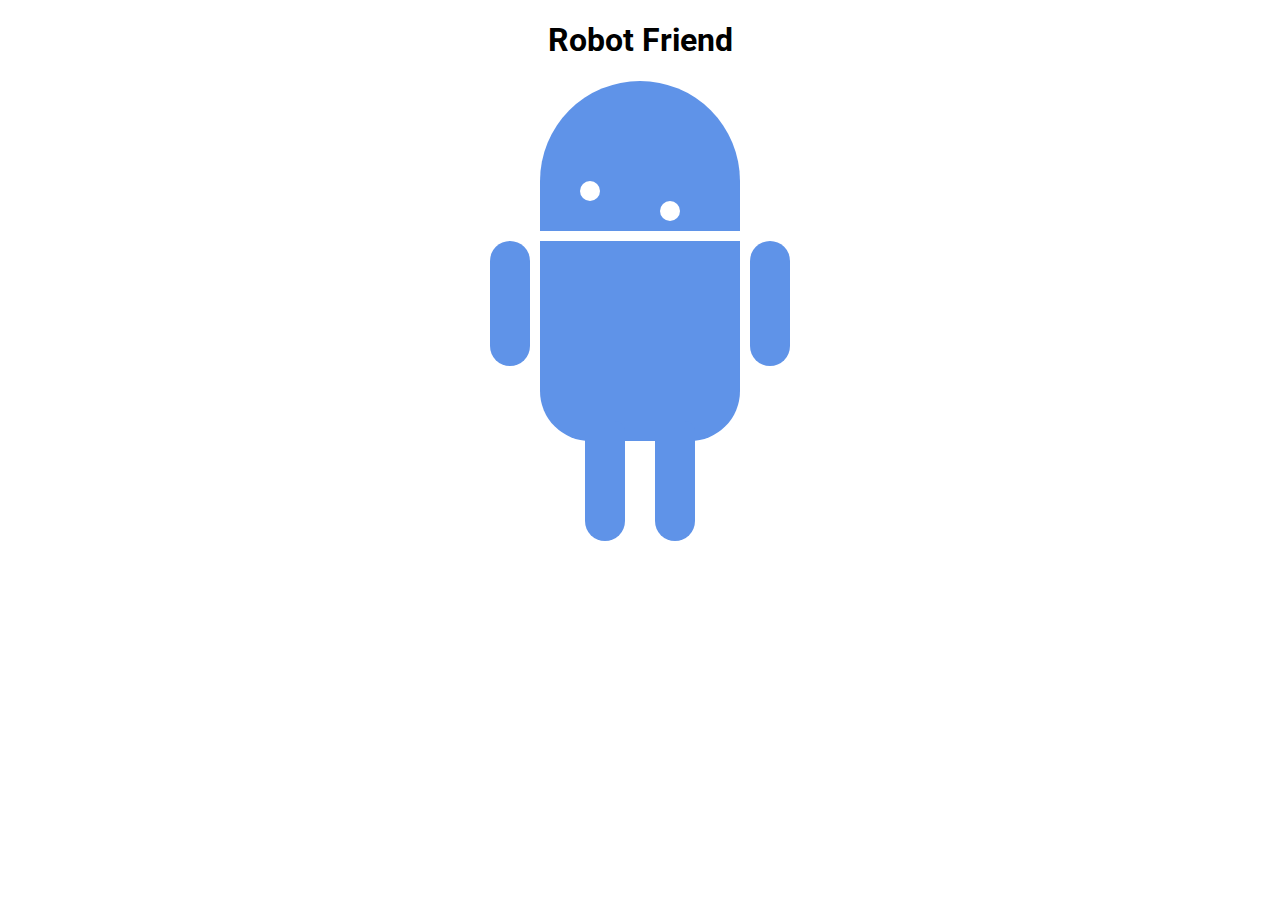
<file: Ex Robot Animation/index.html>
<!DOCTYPE html>
<html>
<head>
	<title>RoboPage</title>
	<link rel="stylesheet" type="text/css" href="style.css">
	<link href="https://fonts.googleapis.com/css?family=Roboto" rel="stylesheet">
</head>
<body>
	<h1>Robot Friend</h1>
	<div class="robots">
		<div class="android"> 
			<div class="head"> 
				<div class="eyes"> 
					<div class="left_eye"></div> 
					<div class="right_eye"></div>
				</div> 
			</div> 
			<div class="upper_body"> 
				<div class="left_arm"></div> 
				<div class="torso"></div> 
				<div class="right_arm"></div> 
			</div> 
			<div class="lower_body"> 
				<div class="left_leg"></div> 
				<div class="right_leg"></div> 
			</div> 
		</div>
	</div>
</body>
</html>
</file>
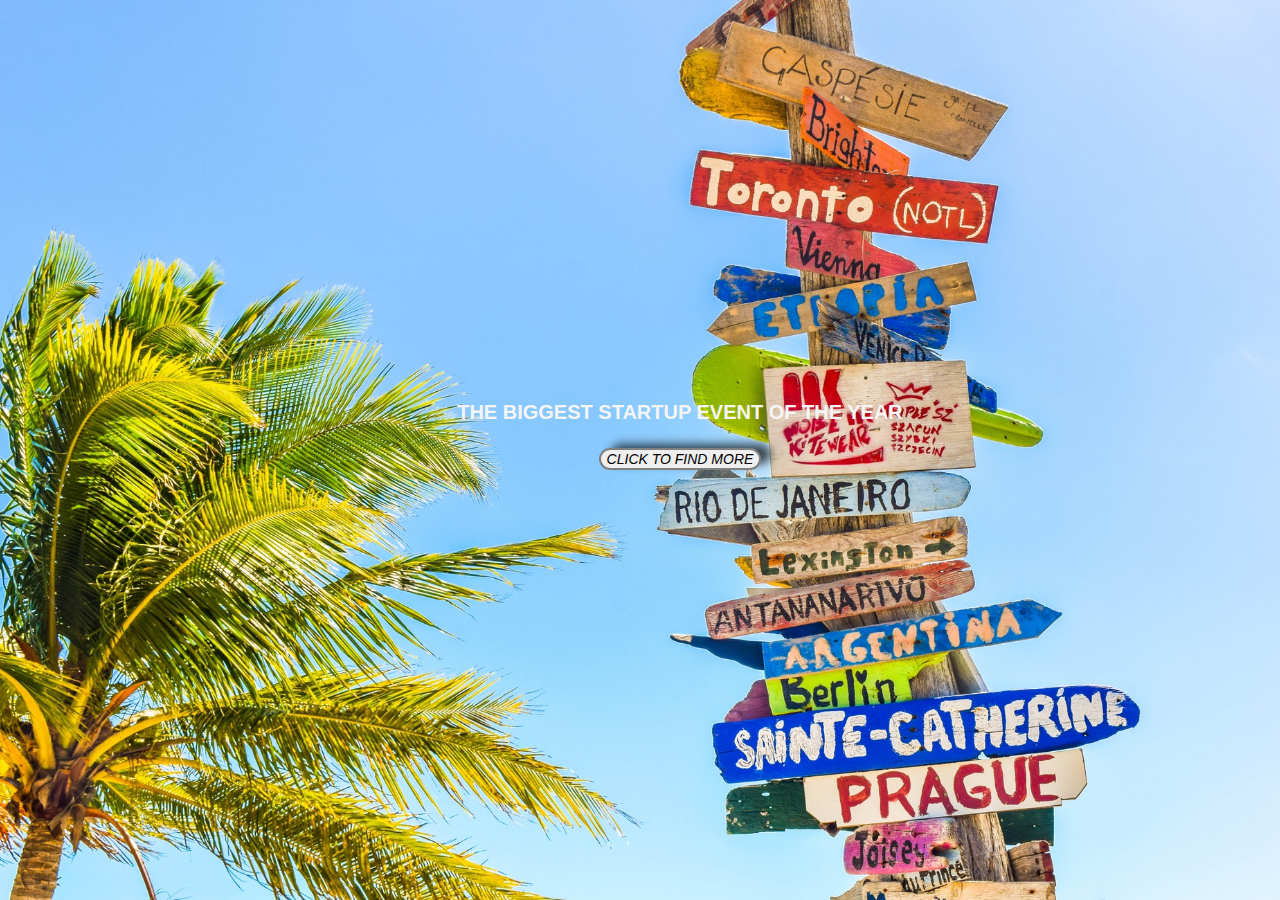
<file: Startup/index.html>
<!DOCTYPE html>
<html lang="en">
<head>
    <meta charset="UTF-8">
    <meta name="viewport" content="width=device-width, initial-scale=1.0">
    <meta http-equiv="X-UA-Compatible" content="ie=edge">
    <title>Startup</title>
    <link rel="stylesheet" href="https://stackpath.bootstrapcdn.com/bootstrap/4.3.1/css/bootstrap.min.css" integrity="sha384-ggOyR0iXCbMQv3Xipma34MD+dH/1fQ784/j6cY/iJTQUOhcWr7x9JvoRxT2MZw1T" crossorigin="anonymous">
    <link rel="stylesheet" type="text/css" href="css/style.css">
</head>
<body>
  <div class="container">
    <h1 class="centru">
      <strong>the biggest startup event of the year</strong>
    </h1>
          <!-- Begin Mailchimp Signup Form -->
      <div id="mc_embed_signup">
        <form action="https://abramburica.us3.list-manage.com/subscribe/post?u=68b4121e5893dae5e4d009dde&amp;id=3ff19690e7" 
              method="post" 
              id="mc-embedded-subscribe-form" 
              name="mc-embedded-subscribe-form" 
              class="validate" 
              target="_blank" 
              novalidate>
            <div id="mc_embed_signup_scroll">
            <!-- real people should not fill this in and expect good things - do not remove this or risk form bot signups-->
              <div style="position: absolute; left: -5000px;" aria-hidden="true">
                <input type="text" 
                      name="b_68b4121e5893dae5e4d009dde_3ff19690e7" 
                      tabindex="-1" 
                      value="">
              </div>
              <div class="clear">
                <input type="submit" 
                       class="nou1"
                       value="click to find more" 
                       name="subscribe" 
                       id="mc-embedded-subscribe" 
                       class="button">
              </div>
            </div>
        </form>
          <!--End mc_embed_signup-->
      </div>
  </div>
 <script src="https://code.jquery.com/jquery-3.3.1.slim.min.js" integrity="sha384-q8i/X+965DzO0rT7abK41JStQIAqVgRVzpbzo5smXKp4YfRvH+8abtTE1Pi6jizo" crossorigin="anonymous"></script>
<script src="https://cdnjs.cloudflare.com/ajax/libs/popper.js/1.14.7/umd/popper.min.js" integrity="sha384-UO2eT0CpHqdSJQ6hJty5KVphtPhzWj9WO1clHTMGa3JDZwrnQq4sF86dIHNDz0W1" crossorigin="anonymous"></script>
<script src="https://stackpath.bootstrapcdn.com/bootstrap/4.3.1/js/bootstrap.min.js" integrity="sha384-JjSmVgyd0p3pXB1rRibZUAYoIIy6OrQ6VrjIEaFf/nJGzIxFDsf4x0xIM+B07jRM" crossorigin="anonymous"></script>
</body>
</html>
</file>
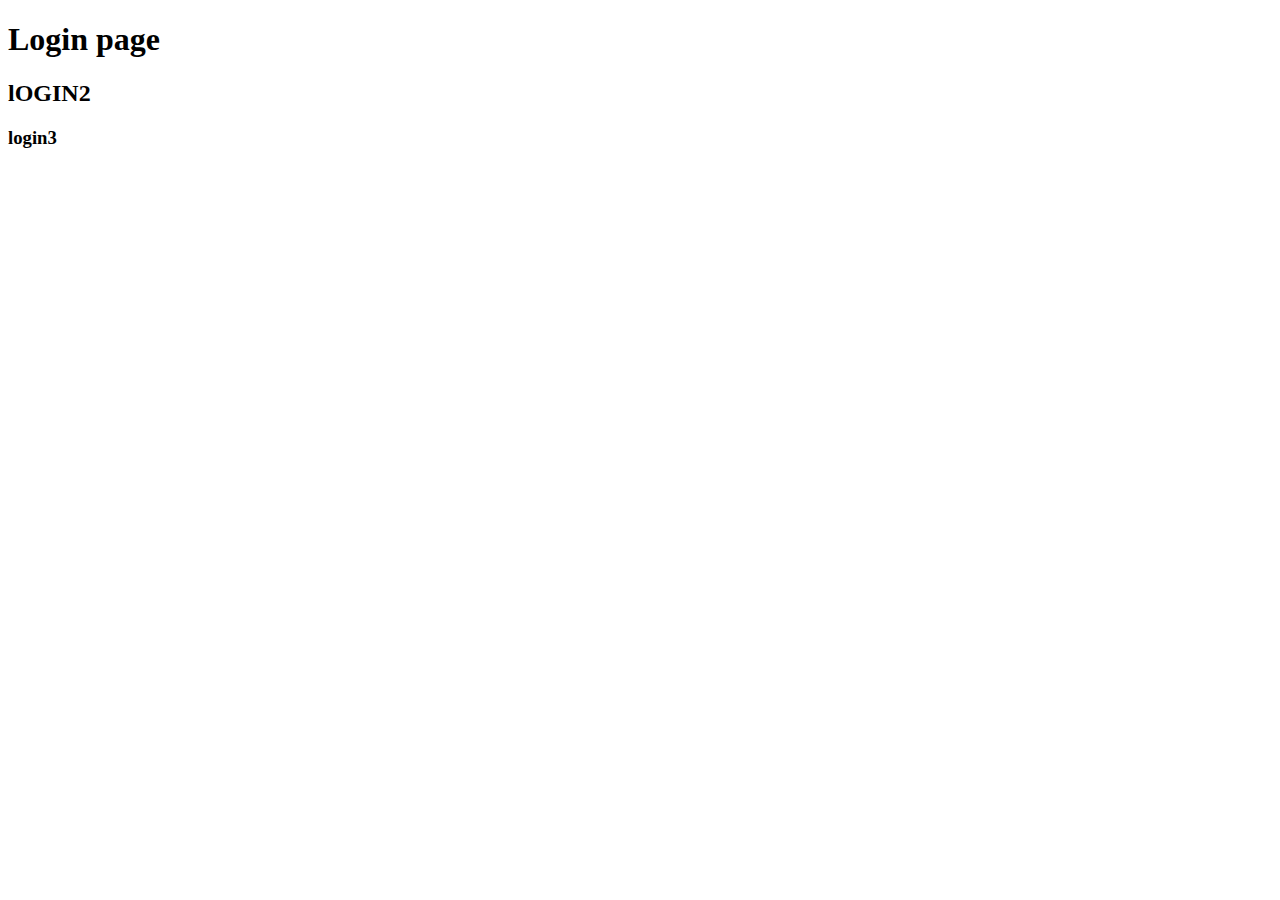
<file: Startup/login.html>
<!DOCTYPE html>
<html lang="en">
<head>
    <meta charset="UTF-8">
    <meta name="viewport" content="width=device-width, initial-scale=1.0">
    <meta http-equiv="X-UA-Compatible" content="ie=edge">
    <title>Login</title>
</head>
<body>
    <h1>Login page</h1>
    <h2>lOGIN2</h2>
    <h3>login3</h3>
</body>
</html>
</file>
<file: Ex Robot Animation/style.css>
h1 {
	text-align: center;
	font-family: 'Roboto', sans-serif;
}

.robots {
	transition: all 1.1s;
}

.robots:hover{
	transform: scale(1.1);
}

.head, 
.left_arm, 
.torso, 
.right_arm, 
.left_leg, 
.right_leg {
	 background-color: #5f93e8;
}

.head { 
	width: 200px; 
	margin: 0 auto; 
	height: 150px; 
	border-radius: 200px 200px 0 0; 
	margin-bottom: 10px;
} 

.head:hover {
	width: 300px;
    transition: 1s ease-in-out;
}

.upper_body { 
	width: 300px; 
	height: 150px;
	display: flex; 
	margin: 0 auto;
} 

.left_arm, .right_arm { 
	width: 40px; 
	height: 125px;
	border-radius: 100px; 
} 

.left_arm { 
	margin-right: 10px; 
} 

.right_arm { 
	margin-left: 10px; 
} 

.torso { 
	width: 200px; 
	height: 200px;
	border-radius: 0 0 50px 50px; 
	
} 

.lower_body { 
	width: 200px; 
	height: 200px;
	/* This is another useful property. Hmm what do you think it does?*/
	margin: 0 auto;
	display: flex;

} 

.left_leg, .right_leg { 
	width: 40px; 
	height: 120px;
	border-radius: 0 50px 100px 100px; 
} 

.left_leg { 
	margin-top:30px;
	margin-left: 45px; 
} 

.left_leg:hover {
	-webkit-transform: rotate(20deg);
    -moz-transform: rotate(20deg);
    -o-transform: rotate(20deg);
    -ms-transform: rotate(20deg);
    transform: rotate(20deg);
}

.right_leg { 
	margin-top: 30px;
	margin-left: 30px; 
}

.right_leg:hover{
	transform: rotate(-20deg);
}

.left_eye, .right_eye { 
	width: 20px; 
	height: 20px; 
	border-radius: 15px; 
	background-color: white;  
} 

.left_eye { 
	/* These properties are new and you haven't encountered
	in this course. Check out CSS Tricks to see what it does! */
	position: relative; 
	top: 100px; 
	left: 40px; 
} 

.right_eye { 
	position: relative; 
	top: 100px; 
	left: 120px; 
}
</file>
<file: Startup/css/style.css>
html, body{
    background-position: center;
    background-image: url("../img/crossroads.jpg");
    background-size: cover;
    background-repeat: no-repeat;
    height: 100%;
}

.container{
    display: flex;
    flex-flow: row wrap;
    text-align: center;
    margin: 0 auto;
}

.container>*{
    flex: 1 100%;
}

 .centru{
    color:whitesmoke;
    margin-top: 25rem;
    margin-left: 5rem;
    text-align: center;
    text-transform: uppercase;
    font-size: 20px;
}

.nou1{
        position: relative;
        margin-top: 1rem;
        margin-left: 5rem;
        justify-content: center;
        text-transform: uppercase;
        border: 2px solid gray;
        box-shadow: rgba(0,0,0,1) 0 1px 0;
        -webkit-box-shadow: 11px -5px 10px -1px rgba(0,0,0,0.68); 
        text-align: center;
        border-radius: 15px;
        font:14px Helvetica,Arial,sans-serif;
        font-style: italic;
}

.nou1:hover{
    transition:all 2s;
}

.nou1:hover{
    transform: scale(1.1);
    cursor: pointer;
}
</file>
